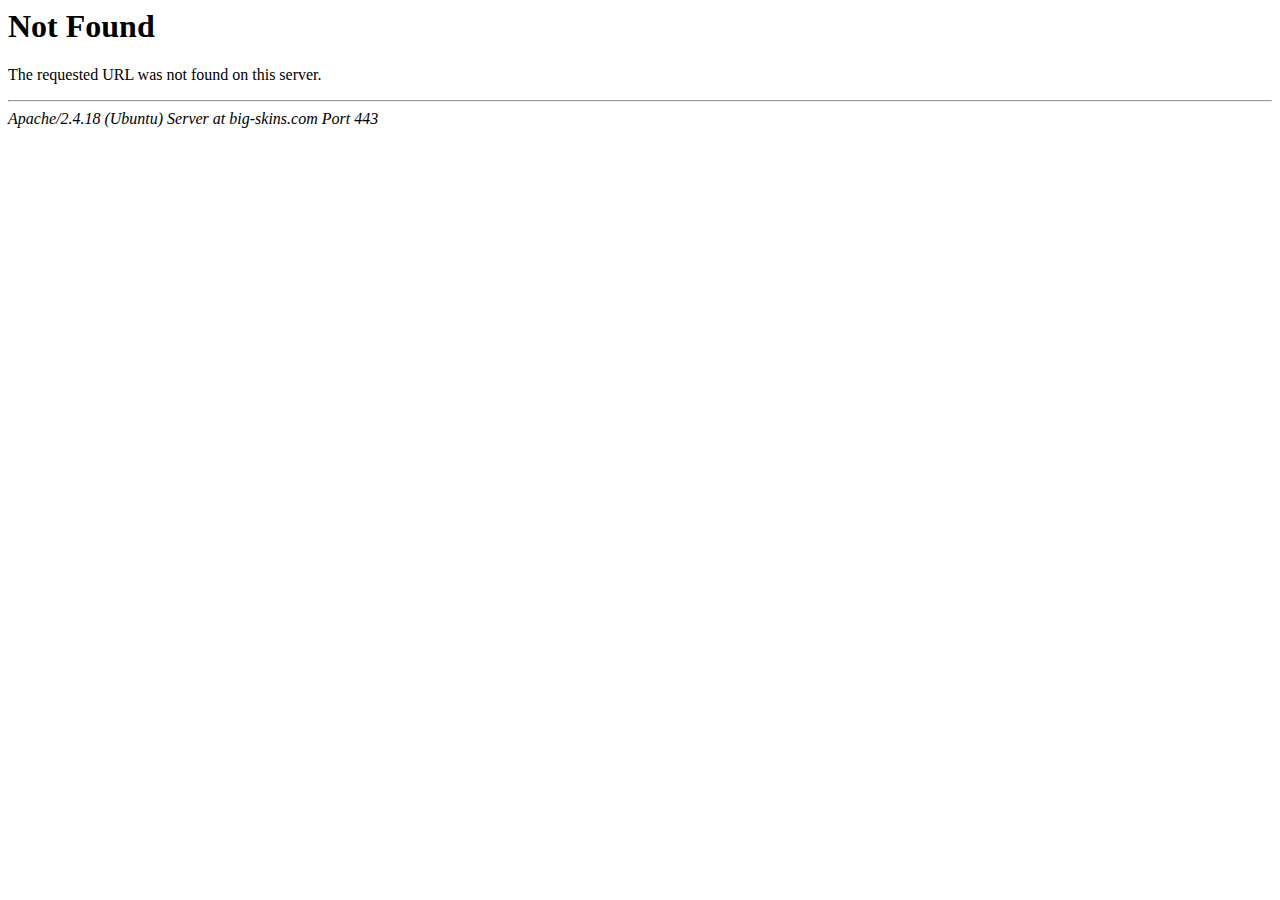
<file: ajax/product.html>
<!DOCTYPE HTML PUBLIC "-//IETF//DTD HTML 2.0//EN">
<html><head>
<title>404 Not Found</title>
</head><body>
<h1>Not Found</h1>
<p>The requested URL was not found on this server.</p>
<hr>
<address>Apache/2.4.18 (Ubuntu) Server at big-skins.com Port 443</address>
</body></html>
</file>
